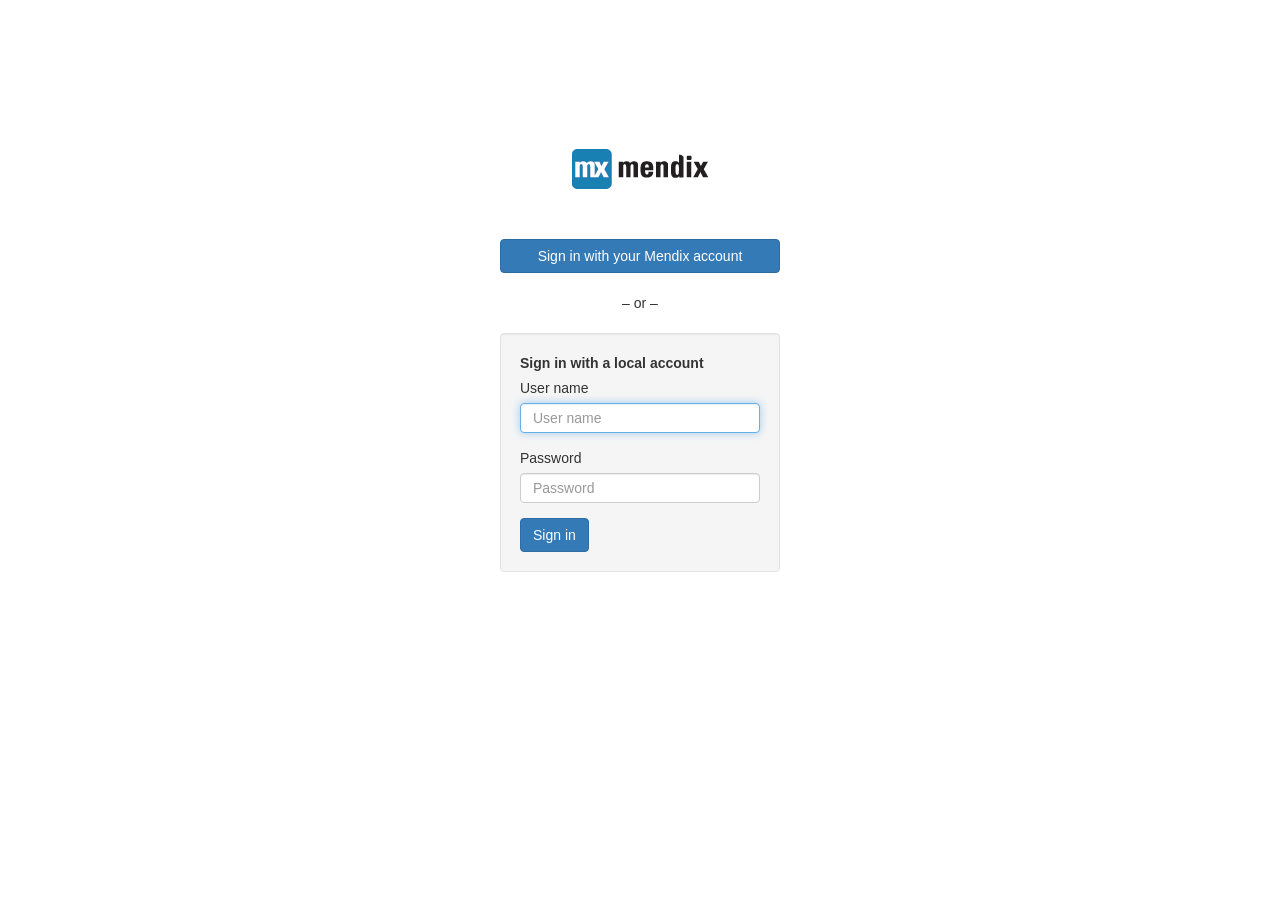
<file: deployment/web/login.html>
<!doctype html>
<html>
    <head>
        <meta charset="utf-8">
        <meta http-equiv="X-UA-Compatible" content="IE=edge,chrome=1">
        <title>Login</title>
        <meta name="viewport" content="width=device-width, user-scalable=no, initial-scale=1, maximum-scale=1">
        <meta name="apple-mobile-web-app-capable" content="yes">
        <link rel="stylesheet" href="lib/bootstrap/css/bootstrap.min.css?636738195176785569">
        <link rel="stylesheet" href="styles/login.css?636738195176785569">
    </head>
    <body>
        <div class="login-container">
            <form id="loginForm" class="login-form">
                <div class="login-logo"></div>
                <a id="ssoButton" href="/openid/login" class="login-sso-button btn btn-primary">Sign in with your Mendix account</a>

                <label class="login-or-label">&ndash; or &ndash; </label>

                <div class="login-form-inputs well">
                    <label class="login-local-label">Sign in with a local account</label>
                    <div id="loginMessage" class="alert alert-danger login-message"></div>

                    <div class="form-group">
                        <label id="usernameLabel" for="usernameInput">User name</label>
                        <input id="usernameInput" class="form-control" type="text" placeholder="User name" autocorrect="off" autocapitalize="none">
                    </div>
                    <div class="form-group">
                        <label id="passwordLabel" for="passwordInput">Password</label>
                        <input id="passwordInput" class="form-control" type="password" placeholder="Password" autocorrect="off" autocapitalize="none">
                    </div>
                    <button id="loginButton" type="submit" class="btn btn-primary">Sign in</button>
                </div>
            </form>
        </div>

        <script src="js/login_i18n.js?636738195176785569"></script>
        <script src="js/login.js?636738195176785569"></script>
    </body>
</html>
</file>
<file: deployment/web/styles/login.css>
html, body {
    height: 100%;
}
.login-container {
    display: table;
    width: 90%;
    max-width: 300px;
    min-width: 180px;
    height: 80%;
    margin: auto;
    text-align: center;
}
.login-form {
    display: table-cell;
    padding: 30px 10px 10px;
    vertical-align: middle;
    text-align: center;
}
.login-logo {
    height: 40px;
    margin-bottom: 50px;
    background: url(../css/images/mendix-logo.png) no-repeat center;
}
.login-message {
    display: none;
}
label {
    font-weight: bold;
}
.login-form input {
    box-sizing: border-box;
    -moz-box-sizing: border-box;
    -webkit-box-sizing: border-box;
    width: 100%;
    height: 30px;
}
.login-sso-button {
    display: block;
    margin: auto;
}
.login-or-label {
    display: block;
    width: 80%;
    margin: 20px auto;
    text-align: center;
    font-weight: normal;
}
.login-form-inputs .login-local-label {
    font-weight: bold;
}
.login-form-inputs {
    text-align: left;
}
.login-form-inputs label {
    font-weight: normal;
}
</file>
